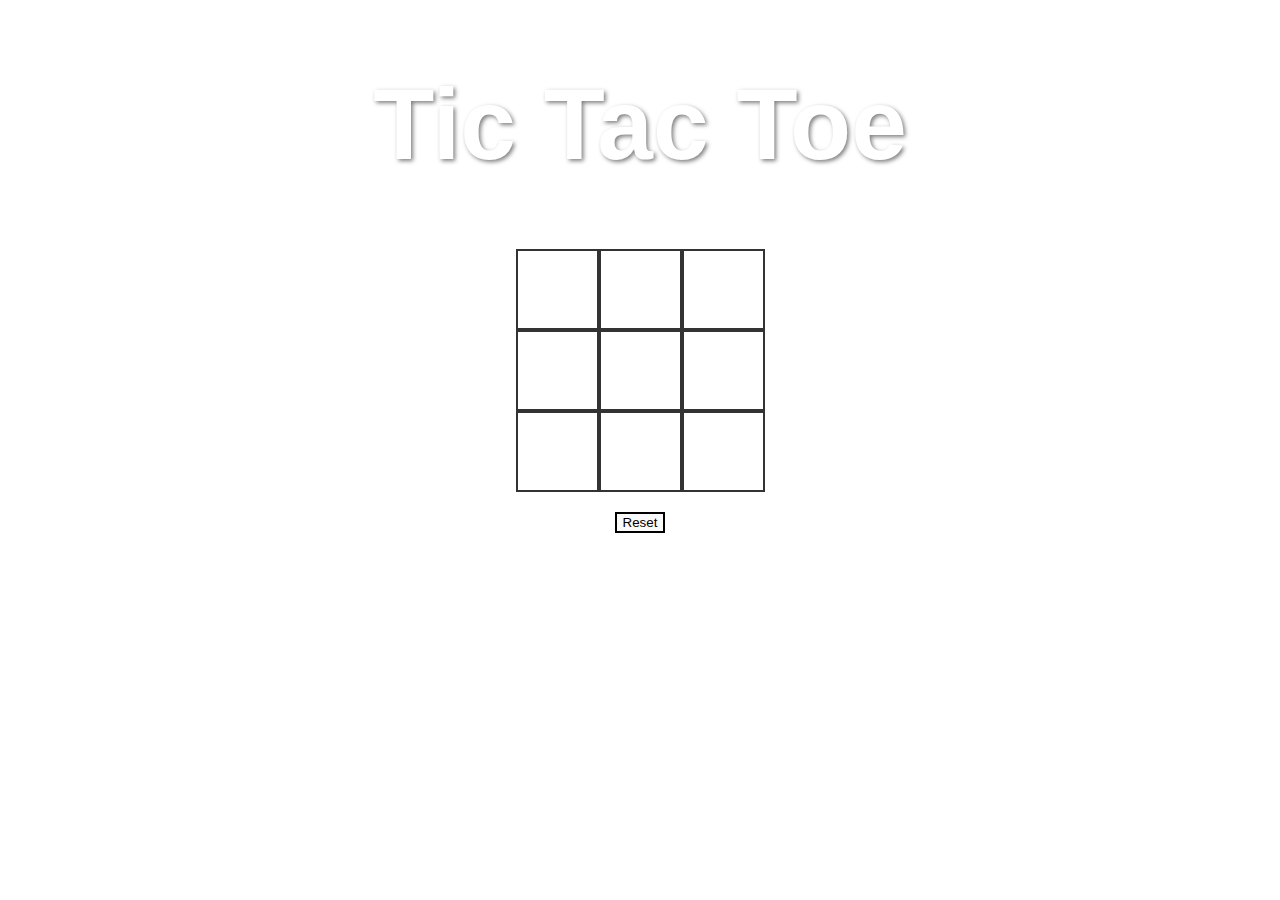
<file: index.html>
<!DOCTYPE html>
<html>
    <head>
        <meta charset="UTF-8">
        <meta name="viewport"content="width=device-width,initial-scale=1.0">
        <link rel="stylesheet"href="style.css">
        <title>Tic Tac Toe</title>
    </head>
    <body>
        <header class="header">
            <h1>Tic Tac Toe</h1>
        </header>
        <div class="box">
        <div class="row">
            <input type="text" class="btn" readonly>
            <input type="text" class="btn"readonly>
            <input type="text" class="btn"readonly>
        </div>
        <div class="row">
            <input type="text"class="btn" readonly>
            <input type="text" class="btn"readonly>
            <input type="text" class="btn"readonly>
        </div>
        <div class="row">
            <input type="text"class="btn" readonly>
            <input type="text" class="btn"readonly>
            <input type="text" class="btn"readonly>
        </div>
        </div>
        <div class="reset">
            <button id="reset-button"disabled>Reset</button>
        </div>
        <script src="script.js"></script>
    </body>
</html>
</file>
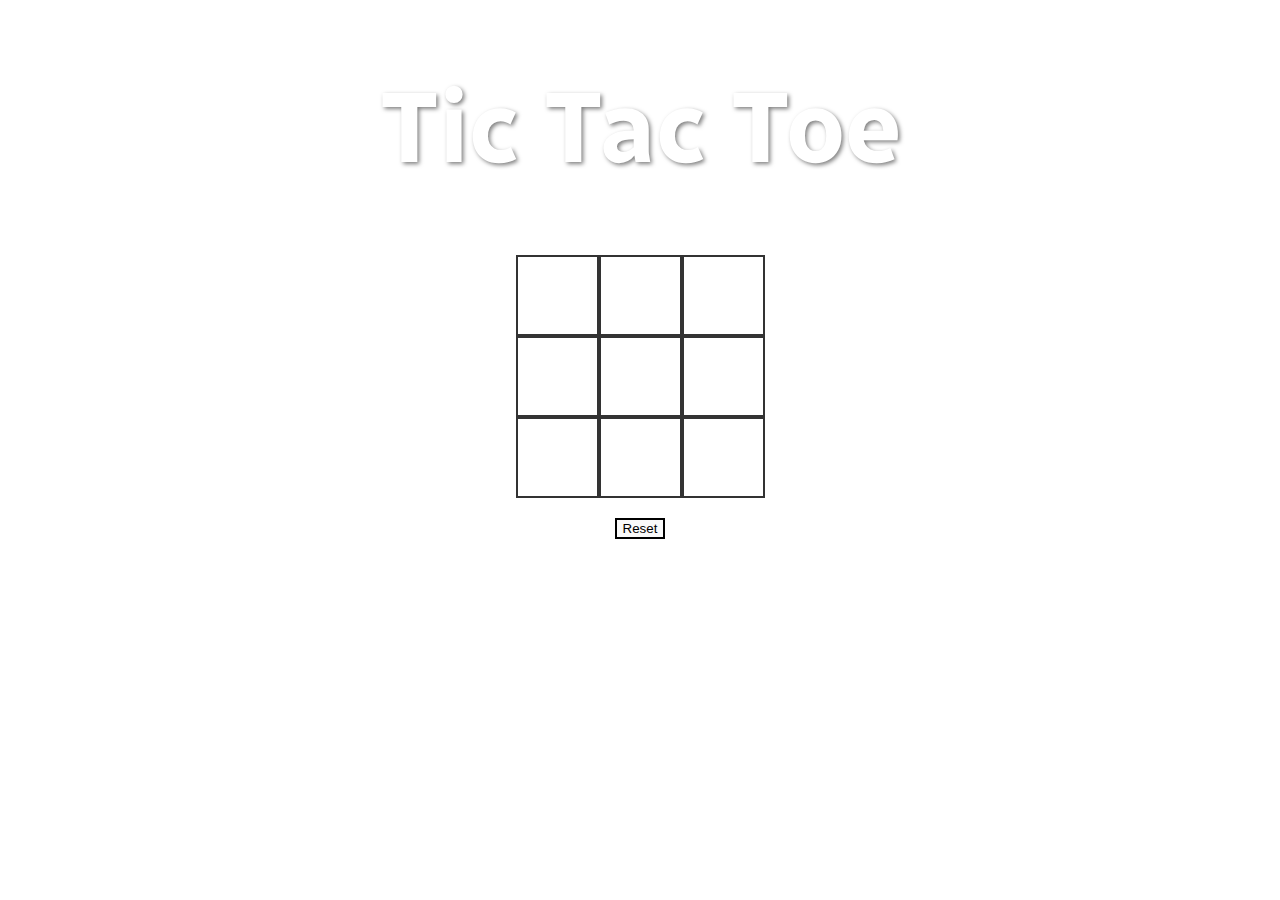
<file: public/index.html>
<!DOCTYPE html>
<html>
    <head>
        <meta charset="UTF-8">
        <meta name="viewport"content="width=device-width,initial-scale=1.0">
        <link rel="stylesheet"href="style.css">
        <title>Tic Tac Toe</title>
    </head>
    <body>
        <header class="header">
            <h1>Tic Tac Toe</h1>
        </header>
        <div class="box">
        <div class="row">
            <input type="text" class="btn" readonly>
            <input type="text" class="btn"readonly>
            <input type="text" class="btn"readonly>
        </div>
        <div class="row">
            <input type="text"class="btn" readonly>
            <input type="text" class="btn"readonly>
            <input type="text" class="btn"readonly>
        </div>
        <div class="row">
            <input type="text"class="btn" readonly>
            <input type="text" class="btn"readonly>
            <input type="text" class="btn"readonly>
        </div>
        </div>
        <div class="reset">
            <button id="reset-button"disabled>Reset</button>
        </div>
        <script src="app.js"></script>
    </body>
</html>
</file>
<file: style.css>
body{
    margin:0;
    padding:0;
    font-family:Arial,sans-serif;
}
.header{
    text-align:center;
    color:white;
    text-shadow:2px 2px 4px rgba(0,0,0,0.5);
    font-size: 50px;
}
.row{
    display:flex;
    justify-content:center;
}
.btn{
    border:2px solid #333;
    width: 75px;
    height:75px;
    text-align:center;
    font-size:50px;
    font-weight:500;
    background-color:rgba(255,255,255,0.8);
    color:#333;
    cursor:pointer;
}
.btn:hover{
    background-color:rgba(255,255,255,0.9);
    cursor:pointer;
}
.btn:disabled{
    color:black;
    cursor:no-drop;
}
.result-container{
    background-color: rgba(255,255,255,0.8);
    border: 2px solid #333;
    max-width:200px;
    text-align:center;
    margin:0 auto;
}
.reset{
    text-align:center;
    margin-top:20px;
}
#reset-button{
    border:2px solid black;
    color:black;
    cursor:pointer;
}
#reset-button:hover{
    background-color: black;
    color:white;
    transition: background-color 0.3s ease;
}
</file>
<file: public/style.css>
@import url("https://fonts.googleapis.com/css2?family=Radio+Canada:wght@400;500;600;700&display=swap");

body {
    background-image: url("https://cdn.pixabay.com/photo/2018/03/17/19/36/connection-3234929_1280.jpg");
    background-size: cover;
    background-repeat: no-repeat;
    background-position: center center;
    font-family: "Radio Canada", sans-serif;
  }
  
  .header{
    text-align:center;
    color:white;
    text-shadow:2px 2px 4px rgba(0,0,0,0.5);
    font-size: 50px;
}
.row{
    display:flex;
    justify-content:center;
}
.btn{
    border:2px solid #333;
    width: 75px;
    height:75px;
    text-align:center;
    font-size:50px;
    font-weight:500;
    background-color:rgba(255,255,255,0.8);
    color:#333;
    cursor:pointer;
}
.btn:hover{
    background-color:rgba(255,255,255,0.9);
    cursor:pointer;
}
.btn:disabled{
    color:black;
    cursor:no-drop;
}
.result-container{
    background-color: rgba(255,255,255,0.8);
    border: 2px solid #333;
    max-width:200px;
    text-align:center;
    margin:0 auto;
}
.reset{
    text-align:center;
    margin-top:20px;
}
#reset-button{
    border:2px solid black;
    color:black;
    cursor:pointer;
}
#reset-button:hover{
    background-color: black;
    color:white;
    transition: background-color 0.3s ease;
}
</file>
